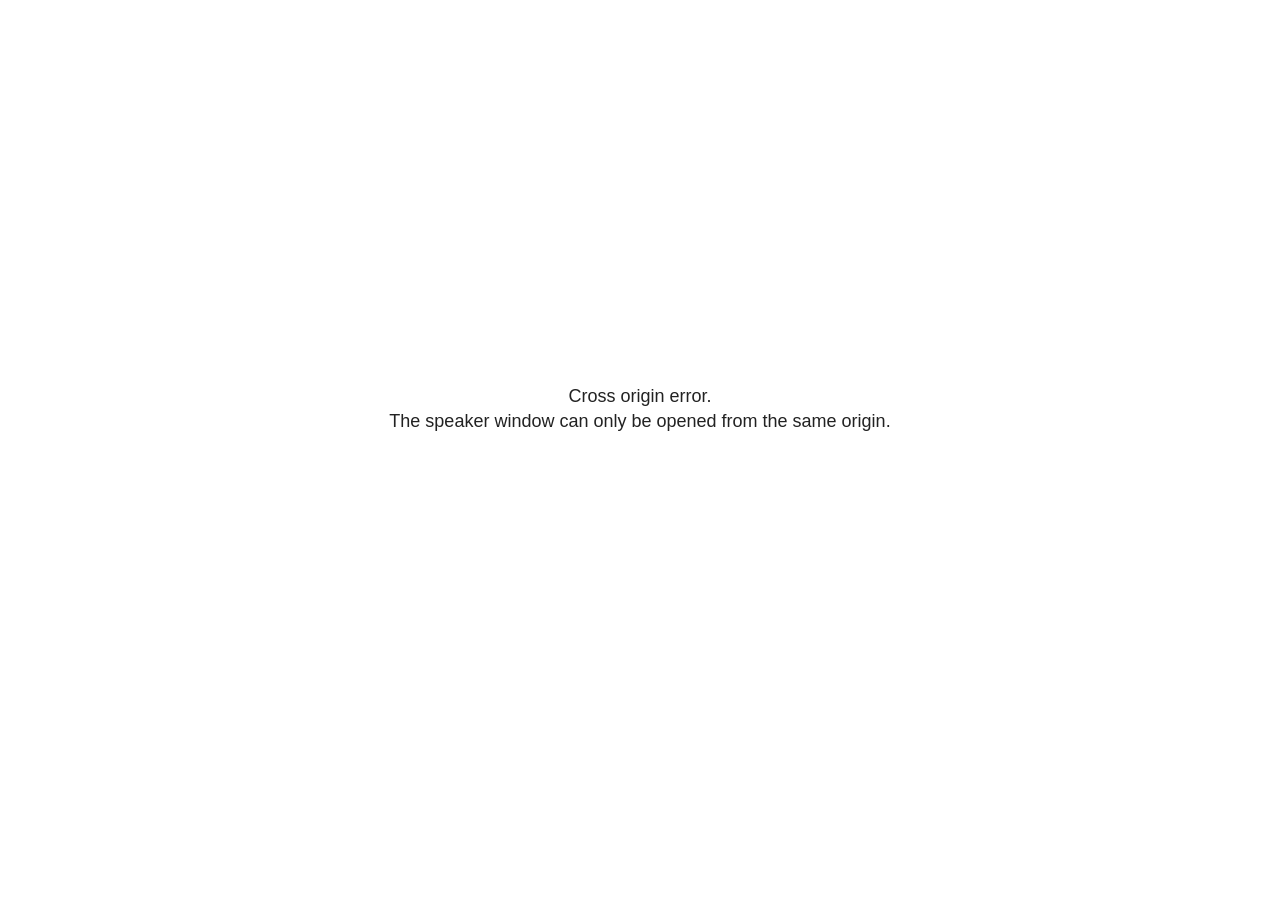
<file: QuickIntroAccessibleMaths_files/libs/revealjs/plugin/notes/speaker-view.html>
<!--
	NOTE: You need to build the notes plugin after making changes to this file.
-->
<html lang="en">
	<head>
		<meta charset="utf-8">

		<title>reveal.js - Speaker View</title>

		<style>
			body {
				font-family: Helvetica;
				font-size: 18px;
			}

			#current-slide,
			#upcoming-slide,
			#speaker-controls {
				padding: 6px;
				box-sizing: border-box;
				-moz-box-sizing: border-box;
			}

			#current-slide iframe,
			#upcoming-slide iframe {
				width: 100%;
				height: 100%;
				border: 1px solid #ddd;
			}

			#current-slide .label,
			#upcoming-slide .label {
				position: absolute;
				top: 10px;
				left: 10px;
				z-index: 2;
			}

			#connection-status {
				position: absolute;
				top: 0;
				left: 0;
				width: 100%;
				height: 100%;
				z-index: 20;
				padding: 30% 20% 20% 20%;
				font-size: 18px;
				color: #222;
				background: #fff;
				text-align: center;
				box-sizing: border-box;
				line-height: 1.4;
			}

			.overlay-element {
				height: 34px;
				line-height: 34px;
				padding: 0 10px;
				text-shadow: none;
				background: rgba( 220, 220, 220, 0.8 );
				color: #222;
				font-size: 14px;
			}

			.overlay-element.interactive:hover {
				background: rgba( 220, 220, 220, 1 );
			}

			#current-slide {
				position: absolute;
				width: 60%;
				height: 100%;
				top: 0;
				left: 0;
				padding-right: 0;
			}

			#upcoming-slide {
				position: absolute;
				width: 40%;
				height: 40%;
				right: 0;
				top: 0;
			}

			/* Speaker controls */
			#speaker-controls {
				position: absolute;
				top: 40%;
				right: 0;
				width: 40%;
				height: 60%;
				overflow: auto;
				font-size: 18px;
			}

				.speaker-controls-time.hidden,
				.speaker-controls-notes.hidden {
					display: none;
				}

				.speaker-controls-time .label,
				.speaker-controls-pace .label,
				.speaker-controls-notes .label {
					text-transform: uppercase;
					font-weight: normal;
					font-size: 0.66em;
					color: #666;
					margin: 0;
				}

				.speaker-controls-time, .speaker-controls-pace {
					border-bottom: 1px solid rgba( 200, 200, 200, 0.5 );
					margin-bottom: 10px;
					padding: 10px 16px;
					padding-bottom: 20px;
					cursor: pointer;
				}

				.speaker-controls-time .reset-button {
					opacity: 0;
					float: right;
					color: #666;
					text-decoration: none;
				}
				.speaker-controls-time:hover .reset-button {
					opacity: 1;
				}

				.speaker-controls-time .timer,
				.speaker-controls-time .clock {
					width: 50%;
				}

				.speaker-controls-time .timer,
				.speaker-controls-time .clock,
				.speaker-controls-time .pacing .hours-value,
				.speaker-controls-time .pacing .minutes-value,
				.speaker-controls-time .pacing .seconds-value {
					font-size: 1.9em;
				}

				.speaker-controls-time .timer {
					float: left;
				}

				.speaker-controls-time .clock {
					float: right;
					text-align: right;
				}

				.speaker-controls-time span.mute {
					opacity: 0.3;
				}

				.speaker-controls-time .pacing-title {
					margin-top: 5px;
				}

				.speaker-controls-time .pacing.ahead {
					color: blue;
				}

				.speaker-controls-time .pacing.on-track {
					color: green;
				}

				.speaker-controls-time .pacing.behind {
					color: red;
				}

				.speaker-controls-notes {
					padding: 10px 16px;
				}

				.speaker-controls-notes .value {
					margin-top: 5px;
					line-height: 1.4;
					font-size: 1.2em;
				}

			/* Layout selector */
			#speaker-layout {
				position: absolute;
				top: 10px;
				right: 10px;
				color: #222;
				z-index: 10;
			}
				#speaker-layout select {
					position: absolute;
					width: 100%;
					height: 100%;
					top: 0;
					left: 0;
					border: 0;
					box-shadow: 0;
					cursor: pointer;
					opacity: 0;

					font-size: 1em;
					background-color: transparent;

					-moz-appearance: none;
					-webkit-appearance: none;
					-webkit-tap-highlight-color: rgba(0, 0, 0, 0);
				}

				#speaker-layout select:focus {
					outline: none;
					box-shadow: none;
				}

			.clear {
				clear: both;
			}

			/* Speaker layout: Wide */
			body[data-speaker-layout="wide"] #current-slide,
			body[data-speaker-layout="wide"] #upcoming-slide {
				width: 50%;
				height: 45%;
				padding: 6px;
			}

			body[data-speaker-layout="wide"] #current-slide {
				top: 0;
				left: 0;
			}

			body[data-speaker-layout="wide"] #upcoming-slide {
				top: 0;
				left: 50%;
			}

			body[data-speaker-layout="wide"] #speaker-controls {
				top: 45%;
				left: 0;
				width: 100%;
				height: 50%;
				font-size: 1.25em;
			}

			/* Speaker layout: Tall */
			body[data-speaker-layout="tall"] #current-slide,
			body[data-speaker-layout="tall"] #upcoming-slide {
				width: 45%;
				height: 50%;
				padding: 6px;
			}

			body[data-speaker-layout="tall"] #current-slide {
				top: 0;
				left: 0;
			}

			body[data-speaker-layout="tall"] #upcoming-slide {
				top: 50%;
				left: 0;
			}

			body[data-speaker-layout="tall"] #speaker-controls {
				padding-top: 40px;
				top: 0;
				left: 45%;
				width: 55%;
				height: 100%;
				font-size: 1.25em;
			}

			/* Speaker layout: Notes only */
			body[data-speaker-layout="notes-only"] #current-slide,
			body[data-speaker-layout="notes-only"] #upcoming-slide {
				display: none;
			}

			body[data-speaker-layout="notes-only"] #speaker-controls {
				padding-top: 40px;
				top: 0;
				left: 0;
				width: 100%;
				height: 100%;
				font-size: 1.25em;
			}

			@media screen and (max-width: 1080px) {
				body[data-speaker-layout="default"] #speaker-controls {
					font-size: 16px;
				}
			}

			@media screen and (max-width: 900px) {
				body[data-speaker-layout="default"] #speaker-controls {
					font-size: 14px;
				}
			}

			@media screen and (max-width: 800px) {
				body[data-speaker-layout="default"] #speaker-controls {
					font-size: 12px;
				}
			}

		</style>
	</head>

	<body>

		<div id="connection-status">Loading speaker view...</div>

		<div id="current-slide"></div>
		<div id="upcoming-slide"><span class="overlay-element label">Upcoming</span></div>
		<div id="speaker-controls">
			<div class="speaker-controls-time">
				<h4 class="label">Time <span class="reset-button">Click to Reset</span></h4>
				<div class="clock">
					<span class="clock-value">0:00 AM</span>
				</div>
				<div class="timer">
					<span class="hours-value">00</span><span class="minutes-value">:00</span><span class="seconds-value">:00</span>
				</div>
				<div class="clear"></div>

				<h4 class="label pacing-title" style="display: none">Pacing – Time to finish current slide</h4>
				<div class="pacing" style="display: none">
					<span class="hours-value">00</span><span class="minutes-value">:00</span><span class="seconds-value">:00</span>
				</div>
			</div>

			<div class="speaker-controls-notes hidden">
				<h4 class="label">Notes</h4>
				<div class="value"></div>
			</div>
		</div>
		<div id="speaker-layout" class="overlay-element interactive">
			<span class="speaker-layout-label"></span>
			<select class="speaker-layout-dropdown"></select>
		</div>

		<script>

			(function() {

				var notes,
					notesValue,
					currentState,
					currentSlide,
					upcomingSlide,
					layoutLabel,
					layoutDropdown,
					pendingCalls = {},
					lastRevealApiCallId = 0,
					connected = false

				var connectionStatus = document.querySelector( '#connection-status' );

				var SPEAKER_LAYOUTS = {
					'default': 'Default',
					'wide': 'Wide',
					'tall': 'Tall',
					'notes-only': 'Notes only'
				};

				setupLayout();

				let openerOrigin;

				try {
					openerOrigin = window.opener.location.origin;
				}
				catch ( error ) { console.warn( error ) }

				// In order to prevent XSS, the speaker view will only run if its
				// opener has the same origin as itself
				if( window.location.origin !== openerOrigin ) {
					connectionStatus.innerHTML = 'Cross origin error.<br>The speaker window can only be opened from the same origin.';
					return;
				}

				var connectionTimeout = setTimeout( function() {
					connectionStatus.innerHTML = 'Error connecting to main window.<br>Please try closing and reopening the speaker view.';
				}, 5000 );

				window.addEventListener( 'message', function( event ) {

					// Validate the origin of all messages to avoid parsing messages
					// that aren't meant for us. Ignore when running off file:// so
					// that the speaker view continues to work without a web server.
					if( window.location.origin !== event.origin && window.location.origin !== 'file://' ) {
						return
					}

					clearTimeout( connectionTimeout );
					connectionStatus.style.display = 'none';

					var data = JSON.parse( event.data );

					// The overview mode is only useful to the reveal.js instance
					// where navigation occurs so we don't sync it
					if( data.state ) delete data.state.overview;

					// Messages sent by the notes plugin inside of the main window
					if( data && data.namespace === 'reveal-notes' ) {
						if( data.type === 'connect' ) {
							handleConnectMessage( data );
						}
						else if( data.type === 'state' ) {
							handleStateMessage( data );
						}
						else if( data.type === 'return' ) {
							pendingCalls[data.callId](data.result);
							delete pendingCalls[data.callId];
						}
					}
					// Messages sent by the reveal.js inside of the current slide preview
					else if( data && data.namespace === 'reveal' ) {
						if( /ready/.test( data.eventName ) ) {
							// Send a message back to notify that the handshake is complete
							window.opener.postMessage( JSON.stringify({ namespace: 'reveal-notes', type: 'connected'} ), '*' );
						}
						else if( /slidechanged|fragmentshown|fragmenthidden|paused|resumed/.test( data.eventName ) && currentState !== JSON.stringify( data.state ) ) {

							dispatchStateToMainWindow( data.state );

						}
					}

				} );

				/**
				 * Updates the presentation in the main window to match the state
				 * of the presentation in the notes window.
				 */
				const dispatchStateToMainWindow = debounce(( state ) => {
					window.opener.postMessage( JSON.stringify({ method: 'setState', args: [ state ]} ), '*' );
				}, 500);

				/**
				 * Asynchronously calls the Reveal.js API of the main frame.
				 */
				function callRevealApi( methodName, methodArguments, callback ) {

					var callId = ++lastRevealApiCallId;
					pendingCalls[callId] = callback;
					window.opener.postMessage( JSON.stringify( {
						namespace: 'reveal-notes',
						type: 'call',
						callId: callId,
						methodName: methodName,
						arguments: methodArguments
					} ), '*' );

				}

				/**
				 * Called when the main window is trying to establish a
				 * connection.
				 */
				function handleConnectMessage( data ) {

					if( connected === false ) {
						connected = true;

						setupIframes( data );
						setupKeyboard();
						setupNotes();
						setupTimer();
						setupHeartbeat();
					}

				}

				/**
				 * Called when the main window sends an updated state.
				 */
				function handleStateMessage( data ) {

					// Store the most recently set state to avoid circular loops
					// applying the same state
					currentState = JSON.stringify( data.state );

					// No need for updating the notes in case of fragment changes
					if ( data.notes ) {
						notes.classList.remove( 'hidden' );
						notesValue.style.whiteSpace = data.whitespace;
						if( data.markdown ) {
							notesValue.innerHTML = marked( data.notes );
						}
						else {
							notesValue.innerHTML = data.notes;
						}
					}
					else {
						notes.classList.add( 'hidden' );
					}

					// Update the note slides
					currentSlide.contentWindow.postMessage( JSON.stringify({ method: 'setState', args: [ data.state ] }), '*' );
					upcomingSlide.contentWindow.postMessage( JSON.stringify({ method: 'setState', args: [ data.state ] }), '*' );
					upcomingSlide.contentWindow.postMessage( JSON.stringify({ method: 'next' }), '*' );

				}

				// Limit to max one state update per X ms
				handleStateMessage = debounce( handleStateMessage, 200 );

				/**
				 * Forward keyboard events to the current slide window.
				 * This enables keyboard events to work even if focus
				 * isn't set on the current slide iframe.
				 *
				 * Block F5 default handling, it reloads and disconnects
				 * the speaker notes window.
				 */
				function setupKeyboard() {

					document.addEventListener( 'keydown', function( event ) {
						if( event.keyCode === 116 || ( event.metaKey && event.keyCode === 82 ) ) {
							event.preventDefault();
							return false;
						}
						currentSlide.contentWindow.postMessage( JSON.stringify({ method: 'triggerKey', args: [ event.keyCode ] }), '*' );
					} );

				}

				/**
				 * Creates the preview iframes.
				 */
				function setupIframes( data ) {

					var params = [
						'receiver',
						'progress=false',
						'history=false',
						'transition=none',
						'autoSlide=0',
						'backgroundTransition=none'
					].join( '&' );

					var urlSeparator = /\?/.test(data.url) ? '&' : '?';
					var hash = '#/' + data.state.indexh + '/' + data.state.indexv;
					var currentURL = data.url + urlSeparator + params + '&scrollActivationWidth=false&postMessageEvents=true' + hash;
					var upcomingURL = data.url + urlSeparator + params + '&scrollActivationWidth=false&controls=false' + hash;

					currentSlide = document.createElement( 'iframe' );
					currentSlide.setAttribute( 'width', 1280 );
					currentSlide.setAttribute( 'height', 1024 );
					currentSlide.setAttribute( 'src', currentURL );
					document.querySelector( '#current-slide' ).appendChild( currentSlide );

					upcomingSlide = document.createElement( 'iframe' );
					upcomingSlide.setAttribute( 'width', 640 );
					upcomingSlide.setAttribute( 'height', 512 );
					upcomingSlide.setAttribute( 'src', upcomingURL );
					document.querySelector( '#upcoming-slide' ).appendChild( upcomingSlide );

				}

				/**
				 * Setup the notes UI.
				 */
				function setupNotes() {

					notes = document.querySelector( '.speaker-controls-notes' );
					notesValue = document.querySelector( '.speaker-controls-notes .value' );

				}

				/**
				 * We send out a heartbeat at all times to ensure we can
				 * reconnect with the main presentation window after reloads.
				 */
				function setupHeartbeat() {

					setInterval( () => {
						window.opener.postMessage( JSON.stringify({ namespace: 'reveal-notes', type: 'heartbeat'} ), '*' );
					}, 1000 );

				}

				function getTimings( callback ) {

					callRevealApi( 'getSlidesAttributes', [], function ( slideAttributes ) {
						callRevealApi( 'getConfig', [], function ( config ) {
							var totalTime = config.totalTime;
							var minTimePerSlide = config.minimumTimePerSlide || 0;
							var defaultTiming = config.defaultTiming;
							if ((defaultTiming == null) && (totalTime == null)) {
								callback(null);
								return;
							}
							// Setting totalTime overrides defaultTiming
							if (totalTime) {
								defaultTiming = 0;
							}
							var timings = [];
							for ( var i in slideAttributes ) {
								var slide = slideAttributes[ i ];
								var timing = defaultTiming;
								if( slide.hasOwnProperty( 'data-timing' )) {
									var t = slide[ 'data-timing' ];
									timing = parseInt(t);
									if( isNaN(timing) ) {
										console.warn("Could not parse timing '" + t + "' of slide " + i + "; using default of " + defaultTiming);
										timing = defaultTiming;
									}
								}
								timings.push(timing);
							}
							if ( totalTime ) {
								// After we've allocated time to individual slides, we summarize it and
								// subtract it from the total time
								var remainingTime = totalTime - timings.reduce( function(a, b) { return a + b; }, 0 );
								// The remaining time is divided by the number of slides that have 0 seconds
								// allocated at the moment, giving the average time-per-slide on the remaining slides
								var remainingSlides = (timings.filter( function(x) { return x == 0 }) ).length
								var timePerSlide = Math.round( remainingTime / remainingSlides, 0 )
								// And now we replace every zero-value timing with that average
								timings = timings.map( function(x) { return (x==0 ? timePerSlide : x) } );
							}
							var slidesUnderMinimum = timings.filter( function(x) { return (x < minTimePerSlide) } ).length
							if ( slidesUnderMinimum ) {
								message = "The pacing time for " + slidesUnderMinimum + " slide(s) is under the configured minimum of " + minTimePerSlide + " seconds. Check the data-timing attribute on individual slides, or consider increasing the totalTime or minimumTimePerSlide configuration options (or removing some slides).";
								alert(message);
							}
							callback( timings );
						} );
					} );

				}

				/**
				 * Return the number of seconds allocated for presenting
				 * all slides up to and including this one.
				 */
				function getTimeAllocated( timings, callback ) {

					callRevealApi( 'getSlidePastCount', [], function ( currentSlide ) {
						var allocated = 0;
						for (var i in timings.slice(0, currentSlide + 1)) {
							allocated += timings[i];
						}
						callback( allocated );
					} );

				}

				/**
				 * Create the timer and clock and start updating them
				 * at an interval.
				 */
				function setupTimer() {

					var start = new Date(),
					timeEl = document.querySelector( '.speaker-controls-time' ),
					clockEl = timeEl.querySelector( '.clock-value' ),
					hoursEl = timeEl.querySelector( '.hours-value' ),
					minutesEl = timeEl.querySelector( '.minutes-value' ),
					secondsEl = timeEl.querySelector( '.seconds-value' ),
					pacingTitleEl = timeEl.querySelector( '.pacing-title' ),
					pacingEl = timeEl.querySelector( '.pacing' ),
					pacingHoursEl = pacingEl.querySelector( '.hours-value' ),
					pacingMinutesEl = pacingEl.querySelector( '.minutes-value' ),
					pacingSecondsEl = pacingEl.querySelector( '.seconds-value' );

					var timings = null;
					getTimings( function ( _timings ) {

						timings = _timings;
						if (_timings !== null) {
							pacingTitleEl.style.removeProperty('display');
							pacingEl.style.removeProperty('display');
						}

						// Update once directly
						_updateTimer();

						// Then update every second
						setInterval( _updateTimer, 1000 );

					} );


					function _resetTimer() {

						if (timings == null) {
							start = new Date();
							_updateTimer();
						}
						else {
							// Reset timer to beginning of current slide
							getTimeAllocated( timings, function ( slideEndTimingSeconds ) {
								var slideEndTiming = slideEndTimingSeconds * 1000;
								callRevealApi( 'getSlidePastCount', [], function ( currentSlide ) {
									var currentSlideTiming = timings[currentSlide] * 1000;
									var previousSlidesTiming = slideEndTiming - currentSlideTiming;
									var now = new Date();
									start = new Date(now.getTime() - previousSlidesTiming);
									_updateTimer();
								} );
							} );
						}

					}

					timeEl.addEventListener( 'click', function() {
						_resetTimer();
						return false;
					} );

					function _displayTime( hrEl, minEl, secEl, time) {

						var sign = Math.sign(time) == -1 ? "-" : "";
						time = Math.abs(Math.round(time / 1000));
						var seconds = time % 60;
						var minutes = Math.floor( time / 60 ) % 60 ;
						var hours = Math.floor( time / ( 60 * 60 )) ;
						hrEl.innerHTML = sign + zeroPadInteger( hours );
						if (hours == 0) {
							hrEl.classList.add( 'mute' );
						}
						else {
							hrEl.classList.remove( 'mute' );
						}
						minEl.innerHTML = ':' + zeroPadInteger( minutes );
						if (hours == 0 && minutes == 0) {
							minEl.classList.add( 'mute' );
						}
						else {
							minEl.classList.remove( 'mute' );
						}
						secEl.innerHTML = ':' + zeroPadInteger( seconds );
					}

					function _updateTimer() {

						var diff, hours, minutes, seconds,
						now = new Date();

						diff = now.getTime() - start.getTime();

						clockEl.innerHTML = now.toLocaleTimeString( 'en-US', { hour12: true, hour: '2-digit', minute:'2-digit' } );
						_displayTime( hoursEl, minutesEl, secondsEl, diff );
						if (timings !== null) {
							_updatePacing(diff);
						}

					}

					function _updatePacing(diff) {

						getTimeAllocated( timings, function ( slideEndTimingSeconds ) {
							var slideEndTiming = slideEndTimingSeconds * 1000;

							callRevealApi( 'getSlidePastCount', [], function ( currentSlide ) {
								var currentSlideTiming = timings[currentSlide] * 1000;
								var timeLeftCurrentSlide = slideEndTiming - diff;
								if (timeLeftCurrentSlide < 0) {
									pacingEl.className = 'pacing behind';
								}
								else if (timeLeftCurrentSlide < currentSlideTiming) {
									pacingEl.className = 'pacing on-track';
								}
								else {
									pacingEl.className = 'pacing ahead';
								}
								_displayTime( pacingHoursEl, pacingMinutesEl, pacingSecondsEl, timeLeftCurrentSlide );
							} );
						} );
					}

				}

				/**
				 * Sets up the speaker view layout and layout selector.
				 */
				function setupLayout() {

					layoutDropdown = document.querySelector( '.speaker-layout-dropdown' );
					layoutLabel = document.querySelector( '.speaker-layout-label' );

					// Render the list of available layouts
					for( var id in SPEAKER_LAYOUTS ) {
						var option = document.createElement( 'option' );
						option.setAttribute( 'value', id );
						option.textContent = SPEAKER_LAYOUTS[ id ];
						layoutDropdown.appendChild( option );
					}

					// Monitor the dropdown for changes
					layoutDropdown.addEventListener( 'change', function( event ) {

						setLayout( layoutDropdown.value );

					}, false );

					// Restore any currently persisted layout
					setLayout( getLayout() );

				}

				/**
				 * Sets a new speaker view layout. The layout is persisted
				 * in local storage.
				 */
				function setLayout( value ) {

					var title = SPEAKER_LAYOUTS[ value ];

					layoutLabel.innerHTML = 'Layout' + ( title ? ( ': ' + title ) : '' );
					layoutDropdown.value = value;

					document.body.setAttribute( 'data-speaker-layout', value );

					// Persist locally
					if( supportsLocalStorage() ) {
						window.localStorage.setItem( 'reveal-speaker-layout', value );
					}

				}

				/**
				 * Returns the ID of the most recently set speaker layout
				 * or our default layout if none has been set.
				 */
				function getLayout() {

					if( supportsLocalStorage() ) {
						var layout = window.localStorage.getItem( 'reveal-speaker-layout' );
						if( layout ) {
							return layout;
						}
					}

					// Default to the first record in the layouts hash
					for( var id in SPEAKER_LAYOUTS ) {
						return id;
					}

				}

				function supportsLocalStorage() {

					try {
						localStorage.setItem('test', 'test');
						localStorage.removeItem('test');
						return true;
					}
					catch( e ) {
						return false;
					}

				}

				function zeroPadInteger( num ) {

					var str = '00' + parseInt( num );
					return str.substring( str.length - 2 );

				}

				/**
				 * Limits the frequency at which a function can be called.
				 */
				function debounce( fn, ms ) {

					var lastTime = 0,
						timeout;

					return function() {

						var args = arguments;
						var context = this;

						clearTimeout( timeout );

						var timeSinceLastCall = Date.now() - lastTime;
						if( timeSinceLastCall > ms ) {
							fn.apply( context, args );
							lastTime = Date.now();
						}
						else {
							timeout = setTimeout( function() {
								fn.apply( context, args );
								lastTime = Date.now();
							}, ms - timeSinceLastCall );
						}

					}

				}

			})();

		</script>
	</body>
</html>
</file>
